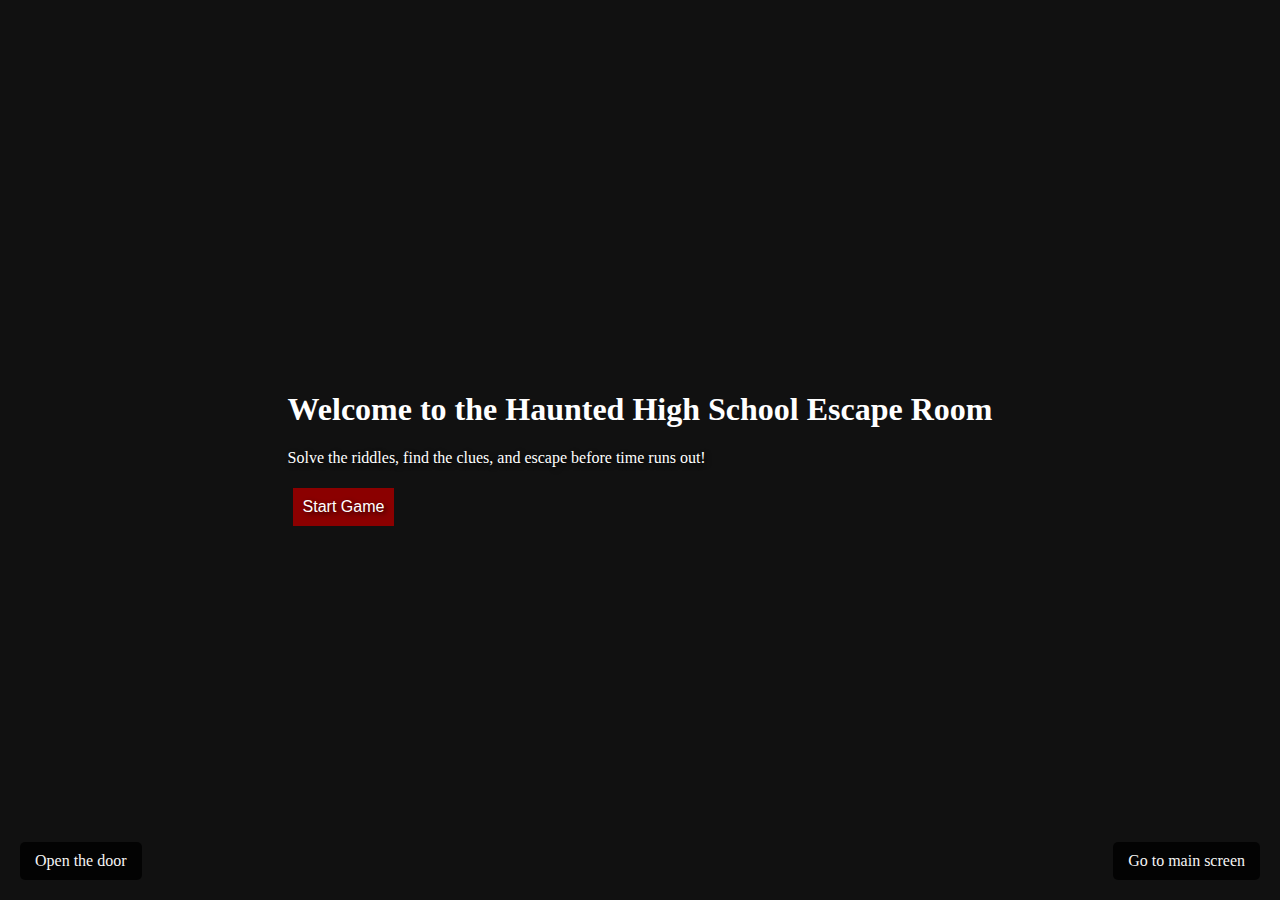
<file: index.html>
<!DOCTYPE html>
<html lang="en">
<head>
    <meta charset="UTF-8">
    <meta name="viewport" content="width=device-width, initial-scale=1.0">
    <title>Halloween Murder Mystery Escape Room</title>
    <link rel="stylesheet" href="styles.css">
</head>
<body>
    
   <!-- Start Screen -->
   <div id="start-screen">
       <h1>Welcome to the Haunted High School Escape Room</h1>
       <p>Solve the riddles, find the clues, and escape before time runs out!</p>
       <button onclick="startGame()">Start Game</button>
   </div>

   <!-- Game Container -->
   <div id="game-container" style="display:none;">
       <div id="timer">Time Left: 10:00</div>
       <div id="progress"></div>
       
       <!-- Main Room -->
       <div id="main-room" class="room">
           <h2>Main Room</h2>
           <button onclick="goToRoom('science-lab')">Go to Science Lab</button>
           <button onclick="goToRoom('art-room')">Go to Art Room</button>
           <button onclick="goToRoom('library')">Go to Library</button>
           <button onclick="goToRoom('washroom')">Go to Washroom</button>
           <button onclick="goToRoom('cafeteria')">Go to Cafeteria</button>
           <button onclick="goToRoom('hallway')">Go to Hallway</button>
       </div>

       <!-- Science Lab -->
       <div id="science-lab" class="room" style="display:none;">
           <h2>Science Lab</h2>
           <button onclick="checkBottle()">Inspect Bottle</button>
           <button onclick="inspectSkeleton()">Inspect Skeleton</button>
           <button onclick="goToRoom('main-room')">Return to Main Room</button>
       </div>

       <!-- Art Room -->
       <div id="art-room" class="room" style="display:none;">
           <h2>Art Room</h2>
           <button onclick="inspectPainting()">Inspect Painting</button>
           <button onclick="checkEasel()">Inspect Easel</button>
           <button onclick="goToRoom('main-room')">Return to Main Room</button>
       </div>

       <!-- Library -->
       <div id="library" class="room" style="display:none;">
           <h2>Library</h2>
           <button onclick="searchBookshelf()">Search Bookshelf</button>
           <button onclick="inspectStudyTable()">Inspect Study Table</button>
           <button onclick="goToRoom('main-room')">Return to Main Room</button>
       </div>

       <!-- Washroom -->
       <div id="washroom" class="room" style="display:none;">
           <h2>Washroom</h2>
           <button onclick="inspectMirror()">Inspect Mirror</button>
           <button onclick="checkToilet()">Check Toilet</button>
           <button onclick="goToRoom('main-room')">Return to Main Room</button>
       </div>

       <!-- Cafeteria -->
       <div id="cafeteria" class="room" style="display:none;">
           <h2>Cafeteria</h2>
           <button onclick="inspectTable()">Inspect Table</button>
           <button onclick="checkKitchen()">Check Kitchen</button>
           <button onclick="goToRoom('main-room')">Return to Main Room</button>
       </div>

       <!-- Hallway -->
       <div id="hallway" class="room" style="display:none;">
           <h2>Hallway</h2>
           <p>Boba ghost is around the corner...</p>
           <button onclick="hallwayInteract()">Inspect Hallway</button>
           <button onclick="goToRoom('basement')">Go to Basement</button>
           <button onclick="goToRoom('attic')">Go to Attic</button>
           <button onclick="goToRoom('main-room')">Return to Main Room</button>
       </div>

       <!-- Basement -->
       <div id="basement" class="room" style="display:none;">
           <h2>Basement</h2>
           <button onclick="interactBasement()">Inspect Basement</button>
           <button onclick="goToRoom('hallway')">Return to Hallway</button>
       </div>

       <!-- Attic -->
       <div id="attic" class="room" style="display:none;">
           <h2>Attic</h2>
           <button onclick="interactAttic()">Inspect Attic</button>
           <button onclick="goToRoom('hallway')">Return to Hallway</button>
       </div>
       
       <!-- Puzzle Dialog -->
       <div id="puzzle-dialog" style="display:none;">
           <p id="puzzle-text"></p>
           <input type="text" id="puzzle-input" placeholder="Enter your answer">
           <button onclick="checkPuzzleAnswer()">Submit Answer</button>
           <button onclick="document.getElementById('puzzle-dialog').style.display = 'none';">Cancel</button>
       </div>
   </div>
   <button id="exit-button" style="display: none;" onclick="exitGame()">Exit</button>
   <a href="https://hack.club/boba-manor" target="_blank" class="bottom-link left-link">Open the door</a>
   <a href="https://sarveshwaran20.github.io/" class="bottom-link right-link">Go to main screen</a>
   <script src="script.js"></script>
</body>
</html>
</file>
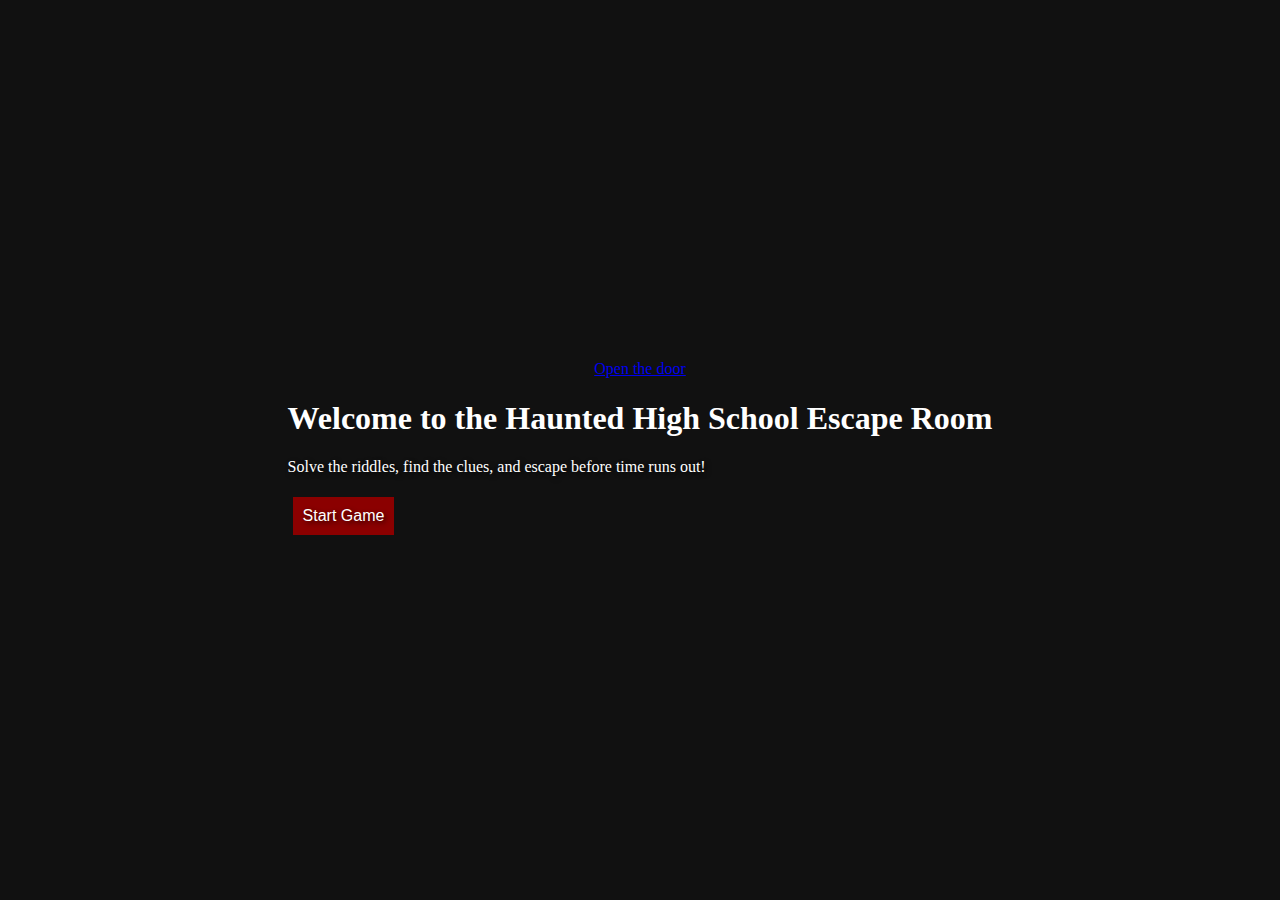
<file: htmll.html>
<!DOCTYPE html>
<html lang="en">
<head>
    <meta charset="UTF-8">
    <meta name="viewport" content="width=device-width, initial-scale=1.0">
    <title>Halloween Murder Mystery Escape Room</title>
    <link rel="stylesheet" href="styles.css">
</head>
<body>
    <a href="https://hack.club/boba-manor" target="_blank">Open the door</a>
   <!-- Start Screen -->
   <div id="start-screen">
       <h1>Welcome to the Haunted High School Escape Room</h1>
       <p>Solve the riddles, find the clues, and escape before time runs out!</p>
       <button onclick="startGame()">Start Game</button>
   </div>

   <!-- Game Container -->
   <div id="game-container" style="display:none;">
       <div id="timer">Time Left: 10:00</div>
       <div id="progress"></div>
       
       <!-- Main Room -->
       <div id="main-room" class="room">
           <h2>Main Room</h2>
           <button onclick="goToRoom('science-lab')">Go to Science Lab</button>
           <button onclick="goToRoom('art-room')">Go to Art Room</button>
           <button onclick="goToRoom('library')">Go to Library</button>
           <button onclick="goToRoom('washroom')">Go to Washroom</button>
           <button onclick="goToRoom('cafeteria')">Go to Cafeteria</button>
           <button onclick="goToRoom('hallway')">Go to Hallway</button>
       </div>

       <!-- Science Lab -->
       <div id="science-lab" class="room" style="display:none;">
           <h2>Science Lab</h2>
           <button onclick="checkBottle()">Inspect Bottle</button>
           <button onclick="inspectSkeleton()">Inspect Skeleton</button>
           <button onclick="goToRoom('main-room')">Return to Main Room</button>
       </div>

       <!-- Art Room -->
       <div id="art-room" class="room" style="display:none;">
           <h2>Art Room</h2>
           <button onclick="inspectPainting()">Inspect Painting</button>
           <button onclick="checkEasel()">Inspect Easel</button>
           <button onclick="goToRoom('main-room')">Return to Main Room</button>
       </div>

       <!-- Library -->
       <div id="library" class="room" style="display:none;">
           <h2>Library</h2>
           <button onclick="searchBookshelf()">Search Bookshelf</button>
           <button onclick="inspectStudyTable()">Inspect Study Table</button>
           <button onclick="goToRoom('main-room')">Return to Main Room</button>
       </div>

       <!-- Washroom -->
       <div id="washroom" class="room" style="display:none;">
           <h2>Washroom</h2>
           <button onclick="inspectMirror()">Inspect Mirror</button>
           <button onclick="checkToilet()">Check Toilet</button>
           <button onclick="goToRoom('main-room')">Return to Main Room</button>
       </div>

       <!-- Cafeteria -->
       <div id="cafeteria" class="room" style="display:none;">
           <h2>Cafeteria</h2>
           <button onclick="inspectTable()">Inspect Table</button>
           <button onclick="checkKitchen()">Check Kitchen</button>
           <button onclick="goToRoom('main-room')">Return to Main Room</button>
       </div>

       <!-- Hallway -->
       <div id="hallway" class="room" style="display:none;">
           <h2>Hallway</h2>
           <p>Boba ghost is around the corner...</p>
           <button onclick="hallwayInteract()">Inspect Hallway</button>
           <button onclick="goToRoom('basement')">Go to Basement</button>
           <button onclick="goToRoom('attic')">Go to Attic</button>
           <button onclick="goToRoom('main-room')">Return to Main Room</button>
       </div>

       <!-- Basement -->
       <div id="basement" class="room" style="display:none;">
           <h2>Basement</h2>
           <button onclick="interactBasement()">Inspect Basement</button>
           <button onclick="goToRoom('hallway')">Return to Hallway</button>
       </div>

       <!-- Attic -->
       <div id="attic" class="room" style="display:none;">
           <h2>Attic</h2>
           <button onclick="interactAttic()">Inspect Attic</button>
           <button onclick="goToRoom('hallway')">Return to Hallway</button>
       </div>
       
       <!-- Puzzle Dialog -->
       <div id="puzzle-dialog" style="display:none;">
           <p id="puzzle-text"></p>
           <input type="text" id="puzzle-input" placeholder="Enter your answer">
           <button onclick="checkPuzzleAnswer()">Submit Answer</button>
           <button onclick="document.getElementById('puzzle-dialog').style.display = 'none';">Cancel</button>
       </div>
   </div>
   <button id="exit-button" style="display: none;" onclick="exitGame()">Exit</button>

   <script src="script.js"></script>
</body>
</html>
</file>
<file: styles.css>
/* Basic Dark Background */
body {
    background-color: #111;
    color: #fff;
    font-family: 'Creepster', cursive; /* Creepy font from Google Fonts */
    margin: 0;
    padding: 0;
    height: 100vh;
    display: flex;
    flex-direction: column;
    align-items: center;
    justify-content: center;
}

/* Dark Theme for the Room */
#game-container {
    width: 90%;
    max-width: 800px;
    background: rgba(0, 0, 0, 0.8);
    padding: 20px;
    border-radius: 10px;
    box-shadow: 0 0 20px 5px rgba(255, 0, 0, 0.7);
    color: #ddd;
}

/* Flickering Red Light */
#light {
    width: 150px;
    height: 150px;
    border-radius: 50%;
    background-color: red;
    position: fixed;
    top: 20px;
    left: 20px;
    opacity: 0;
    animation: flicker 0.7s infinite; /* Faster flicker */
}

@keyframes flicker {
    0%   { opacity: 0.1; }
    50%  { opacity: 1; }
    100% { opacity: 0.1; }
}

/* Mist/Smoke Effect */
#mist {
    position: fixed;
    width: 100vw;
    height: 100vh;
    background: rgba(255, 255, 255, 0.1);
    z-index: -1;
    animation: mistMove 10s infinite alternate ease-in-out;
}

@keyframes mistMove {
    from { transform: translateX(-50px); }
    to { transform: translateX(50px); }
}

/* Haunted Text */
h2, p, button {
    text-shadow: 2px 2px 5px rgba(0, 0, 0, 0.7);
}

/* Buttons Styling for Haunted Look */
button {
    background-color: darkred;
    border: none;
    padding: 10px;
    margin: 5px;
    color: white;
    font-size: 1em;
    transition: background-color 0.3s;
}

button:hover {
    background-color: crimson;
    cursor: pointer;
}
#progress {
    background-color: rgba(50, 50, 50, 0.8);
    padding: 10px;
    border-radius: 5px;
    margin-top: 20px;
    color: white;
    text-shadow: 1px 1px 5px red;
}
@media (max-width: 600px) {
    #game-container {
        width: 95%;
    }
    button {
        font-size: 0.9em;
    }
    #light {
        width: 80px;
        height: 80px;
    }
}
.bottom-link {
    position: absolute;
    bottom: 20px;
    font-size: 1em;
    color: #f5f5f5;
    text-decoration: none;
    background: rgba(0, 0, 0, 0.8);
    padding: 10px 15px;
    border-radius: 5px;
    transition: background 0.3s;
}

.bottom-link:hover {
    background: rgba(255, 0, 0, 0.8);
}

.left-link {
    left: 20px;
}

.right-link {
    right: 20px;
}
</file>
